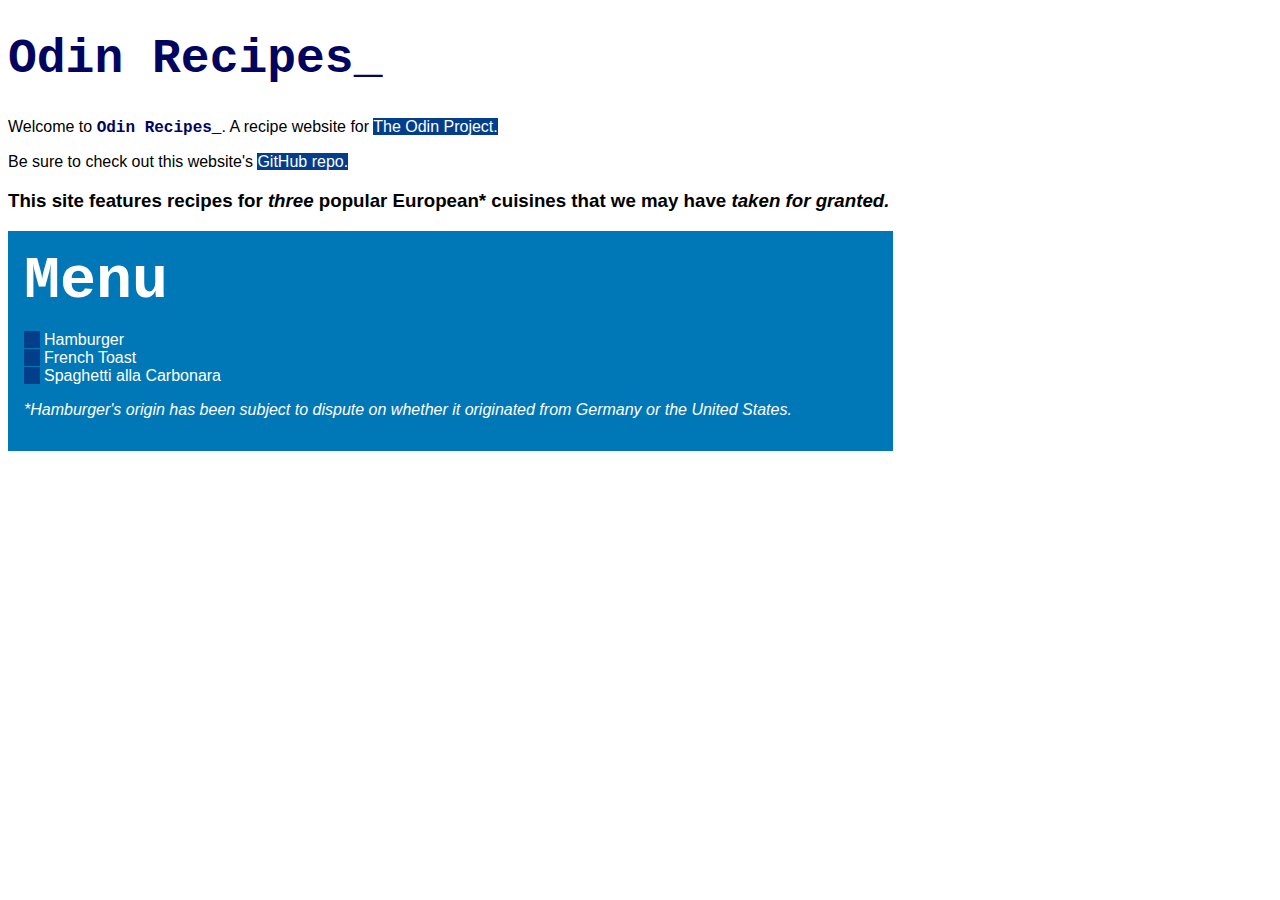
<file: index.html>
<!DOCTYPE html>
<html lang="en">
    <head>
        <meta charset="utf-8">
        <title>Odin Recipes</title>
        <link rel="stylesheet" href="style.css">
    </head>

    <body>
        <h1 class="or-logo">Odin Recipes</h1>
        <p>Welcome to <span class="or-logo">Odin Recipes</span>. A recipe website for <a href="https://www.theodinproject.com/lessons/foundations-recipes">The Odin Project.</a></p>
        <p>Be sure to check out this website's <a href="https://github.com/jeremywuworldwidesimtan/odin-recipes">GitHub repo.</a></p>
        <h3>This site features recipes for <em>three</em> popular European* cuisines that we may have <em>taken for granted.</em></h3>
        <div id="menu">
            <h2 class="header">Menu</h2>
            <ul>
                <li><a href="./recipes/hamburger.html">Hamburger</a></li>
                <li><a href="./recipes/french-toast.html">French Toast</a></li>
                <li><a href="./recipes/spaghetti.html">Spaghetti alla Carbonara</a></li>
            </ul>
            <p><em>*Hamburger's origin has been subject to dispute on whether it originated from Germany or the United States.</em></p>
        </div>
    </body>
</html>
</file>
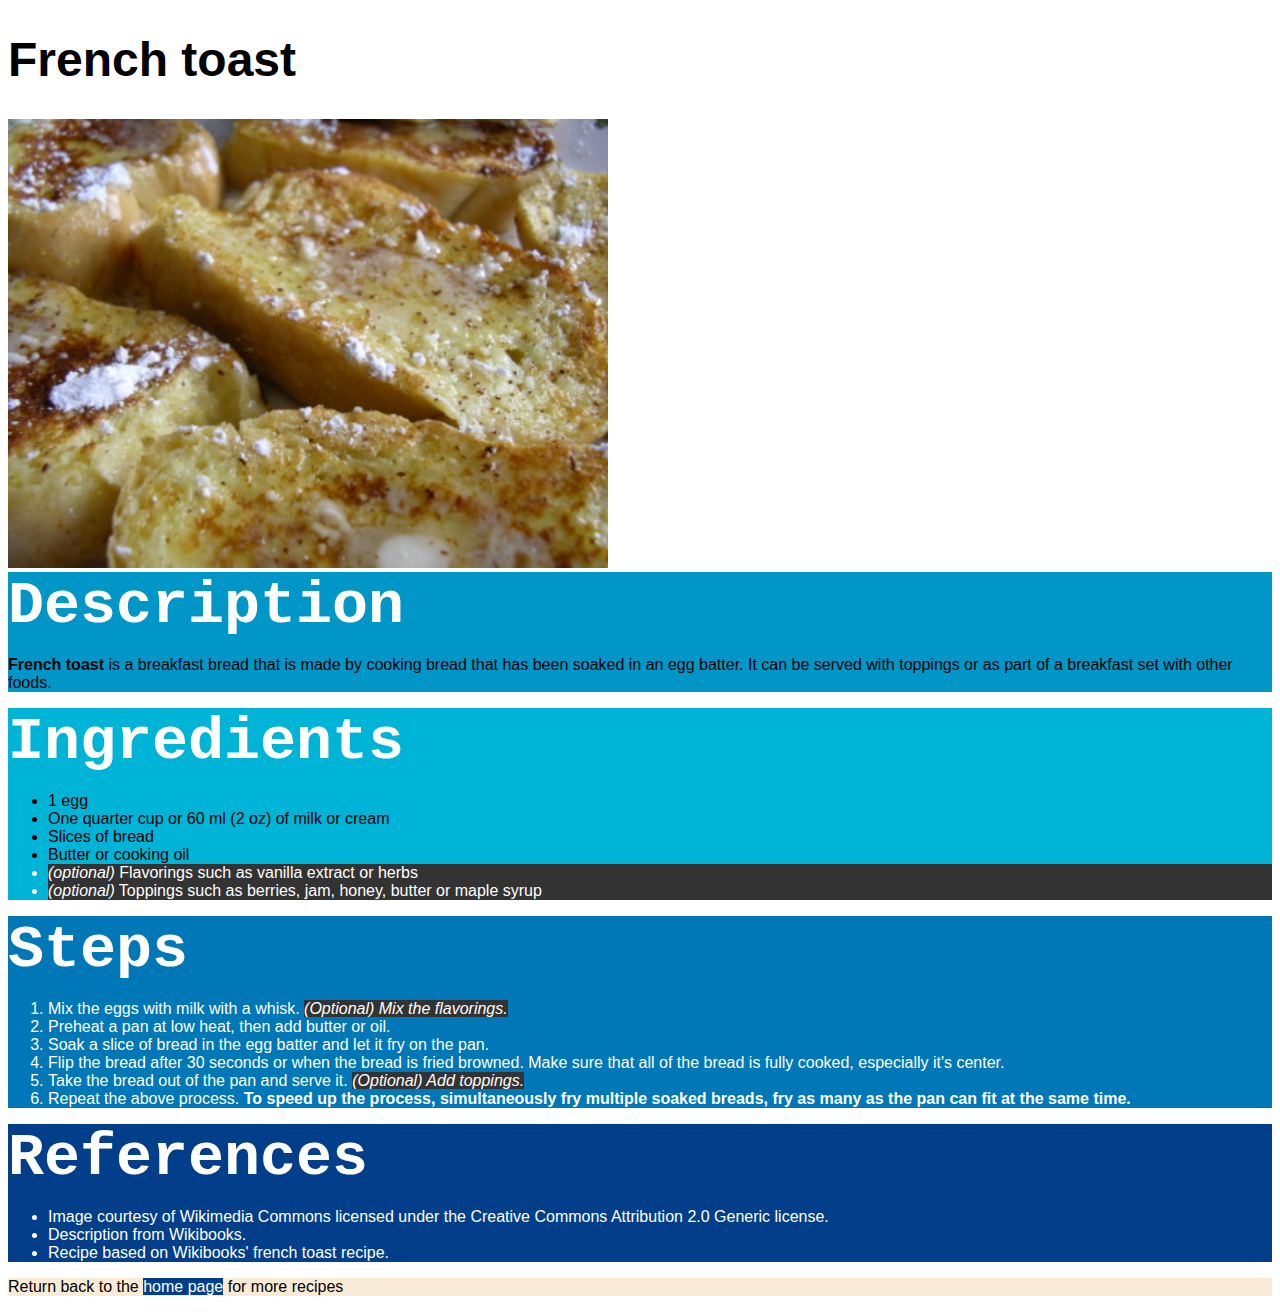
<file: recipes/french-toast.html>
<!DOCTYPE html>
<html lang="en">
    <head>
        <meta charset="utf-8">
        <title>FRENCH TOAST - Odin Recipes</title>
        <link rel="stylesheet" href="../style.css">
    </head>

    <body>
        <h1>French toast</h1>
        <img src="../images/frnch-toast.jpg" alt="Photo of french toast">
        <div id="desc">
            <h2 class="header">Description</h2>
            <p><strong>French toast</strong> is a breakfast bread that is made by cooking bread that has been soaked in an egg batter. It can be served with toppings or as part of a breakfast set with other foods.</p>
        </div>
        
        <div id="ingredients">
            <h2 class="header">Ingredients</h2>
            <ul>
                <li>1 egg</li>
                <li>One quarter cup or 60 ml (2 oz) of milk or cream</li>
                <li>Slices of bread</li>
                <li>Butter or cooking oil</li>
                <li class="optional"><em>(optional)</em> Flavorings such as vanilla extract or herbs</li>
                <li class="optional"><em>(optional)</em> Toppings such as berries, jam, honey, butter or maple syrup</li>
            </ul>
        </div>

        <div id="steps">
            <h2 class="header">Steps</h2>
            <ol>
                <li>Mix the eggs with milk with a whisk. <em class="optional">(Optional) Mix the flavorings.</em></li>
                <li>Preheat a pan at low heat, then add butter or oil.</li>
                <li>Soak a slice of bread in the egg batter and let it fry on the pan.</li>
                <li>Flip the bread after 30 seconds or when the bread is fried browned. Make sure that all of the bread is fully cooked, especially it's center.</li>
                <li>Take the bread out of the pan and serve it. <em class="optional">(Optional) Add toppings.</em></li>
                <li>Repeat the above process. <strong>To speed up the process, simultaneously fry multiple soaked breads, fry as many as the pan can fit at the same time.</strong></li>
            </ol>
        </div>

        <div id="ref">
            <h3 class="header">References</h3>
            <ul>
                <li>Image courtesy of <a href="https://commons.wikimedia.org/wiki/File:Frenchtoast.jpg">Wikimedia Commons</a> licensed under the Creative Commons <a href="hhttps://creativecommons.org/licenses/by/2.0/deed.en">Attribution 2.0 Generic license.</a></li>
                <li>Description from <a href="https://en.wikibooks.org/wiki/Cookbook:French_Toast">Wikibooks.</a></li>
                <li>Recipe based on <a href="https://en.wikibooks.org/wiki/Cookbook:French_Toast">Wikibooks'</a> french toast recipe.</li>
            </ul>
        </div>

        <p class="ret">Return back to the <a href="../index.html">home page</a> for more recipes</p>
    </body>
</html>
</file>
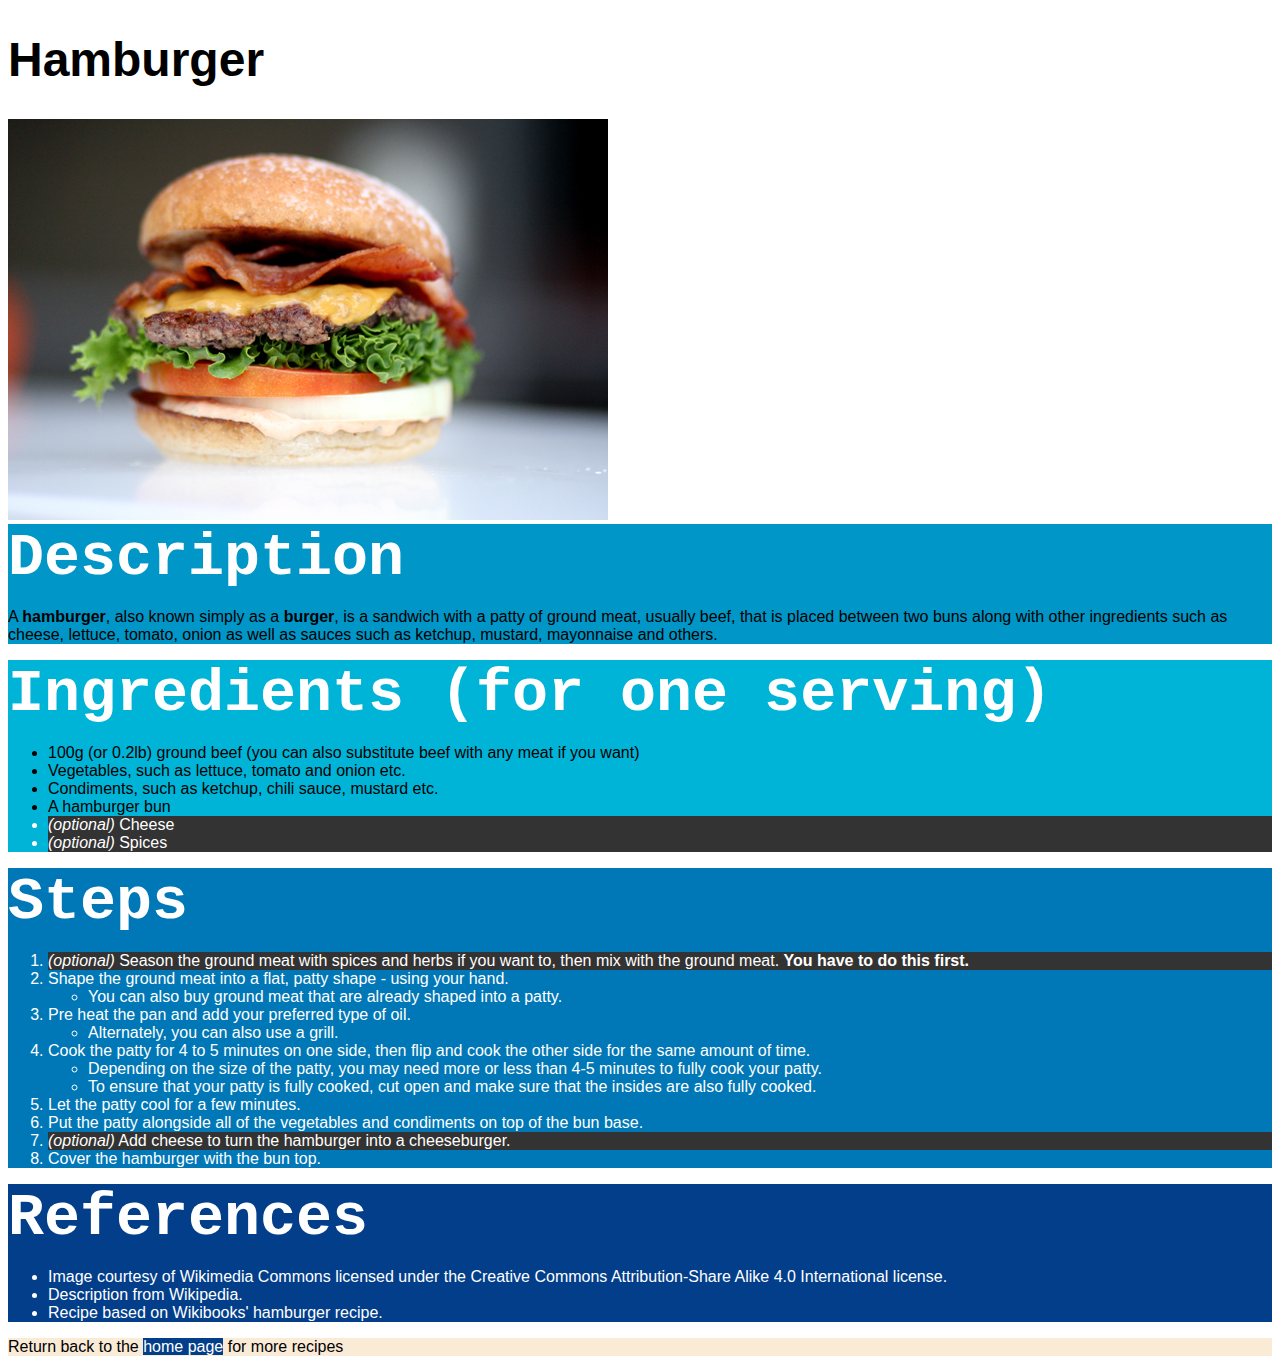
<file: recipes/hamburger.html>
<!DOCTYPE html>
<html lang="en">
    <head>
        <meta charset="utf-8">
        <title>HAMBURGER - Odin Recipes</title>
        <link rel="stylesheet" href="../style.css">
    </head>

    <body>
        <h1>Hamburger</h1>
        <img src="../images/hamburger.jpg" alt="Photo of a finished hamburger">
        <div id="desc">
            <h2 class="header">Description</h2>
            <p>A <strong>hamburger</strong>, also known simply as a <strong>burger</strong>, is a sandwich with a patty of ground meat, usually beef, that is placed between two buns along with other ingredients such as cheese, lettuce, tomato, onion as well as sauces such as ketchup, mustard, mayonnaise and others.</p>
        </div>
        
        <div id="ingredients">
            <h2 class="header">Ingredients (for one serving)</h2>
            <ul>
                <li>100g (or 0.2lb) ground beef (you can also substitute beef with any meat if you want)</li>
                <li>Vegetables, such as lettuce, tomato and onion etc.</li>
                <li>Condiments, such as ketchup, chili sauce, mustard etc.</li>
                <li>A hamburger bun</li>
                <li class="optional"><em>(optional)</em> Cheese</li>
                <li class="optional"><em>(optional)</em> Spices</li>
            </ul>
        </div>

        <div id="steps">
            <h2 class="header">Steps</h2>
            <ol>
                <li class="optional"><em>(optional)</em> Season the ground meat with spices and herbs if you want to, then mix with the ground meat. <strong>You have to do this first.</strong></li>
                <li>Shape the ground meat into a flat, patty shape - using your hand.</li>
                <ul>
                    <li>You can also buy ground meat that are already shaped into a patty.</li>
                </ul>
                <li>Pre heat the pan and add your preferred type of oil.</li>
                <ul>
                    <li>Alternately, you can also use a grill.</li>
                </ul>
                <li>Cook the patty for 4 to 5 minutes on one side, then flip and cook the other side for the same amount of time.</li>
                <ul>
                    <li>Depending on the size of the patty, you may need more or less than 4-5 minutes to fully cook your patty.</li>
                    <li>To ensure that your patty is fully cooked, cut open and make sure that the insides are also fully cooked.</li>
                </ul>
                <li>Let the patty cool for a few minutes.</li> 
                <li>Put the patty alongside all of the vegetables and condiments on top of the bun base.</li> 
                <li class="optional"><em>(optional)</em> Add cheese to turn the hamburger into a cheeseburger.</li> 
                <li>Cover the hamburger with the bun top.</li> 
            </ol>
        </div>
        
        <div id="ref">
            <h3 class="header">References</h3>
            <ul>
                <li>Image courtesy of <a href="https://commons.wikimedia.org/wiki/File:Lounge_Burger_with_Bacon.jpg">Wikimedia Commons</a> licensed under the Creative Commons <a href="https://creativecommons.org/licenses/by-sa/4.0/deed.en">Attribution-Share Alike 4.0 International license.</a></li>
                <li>Description from <a href="https://en.wikipedia.org/wiki/Hamburger">Wikipedia.</a></li>
                <li>Recipe based on <a href="https://en.wikibooks.org/wiki/Cookbook:Hamburger">Wikibooks'</a> hamburger recipe.</li>
            </ul>
        </div>
        
        <p class="ret">Return back to the <a href="../index.html">home page</a> for more recipes</p>
    </body>
</html>
</file>
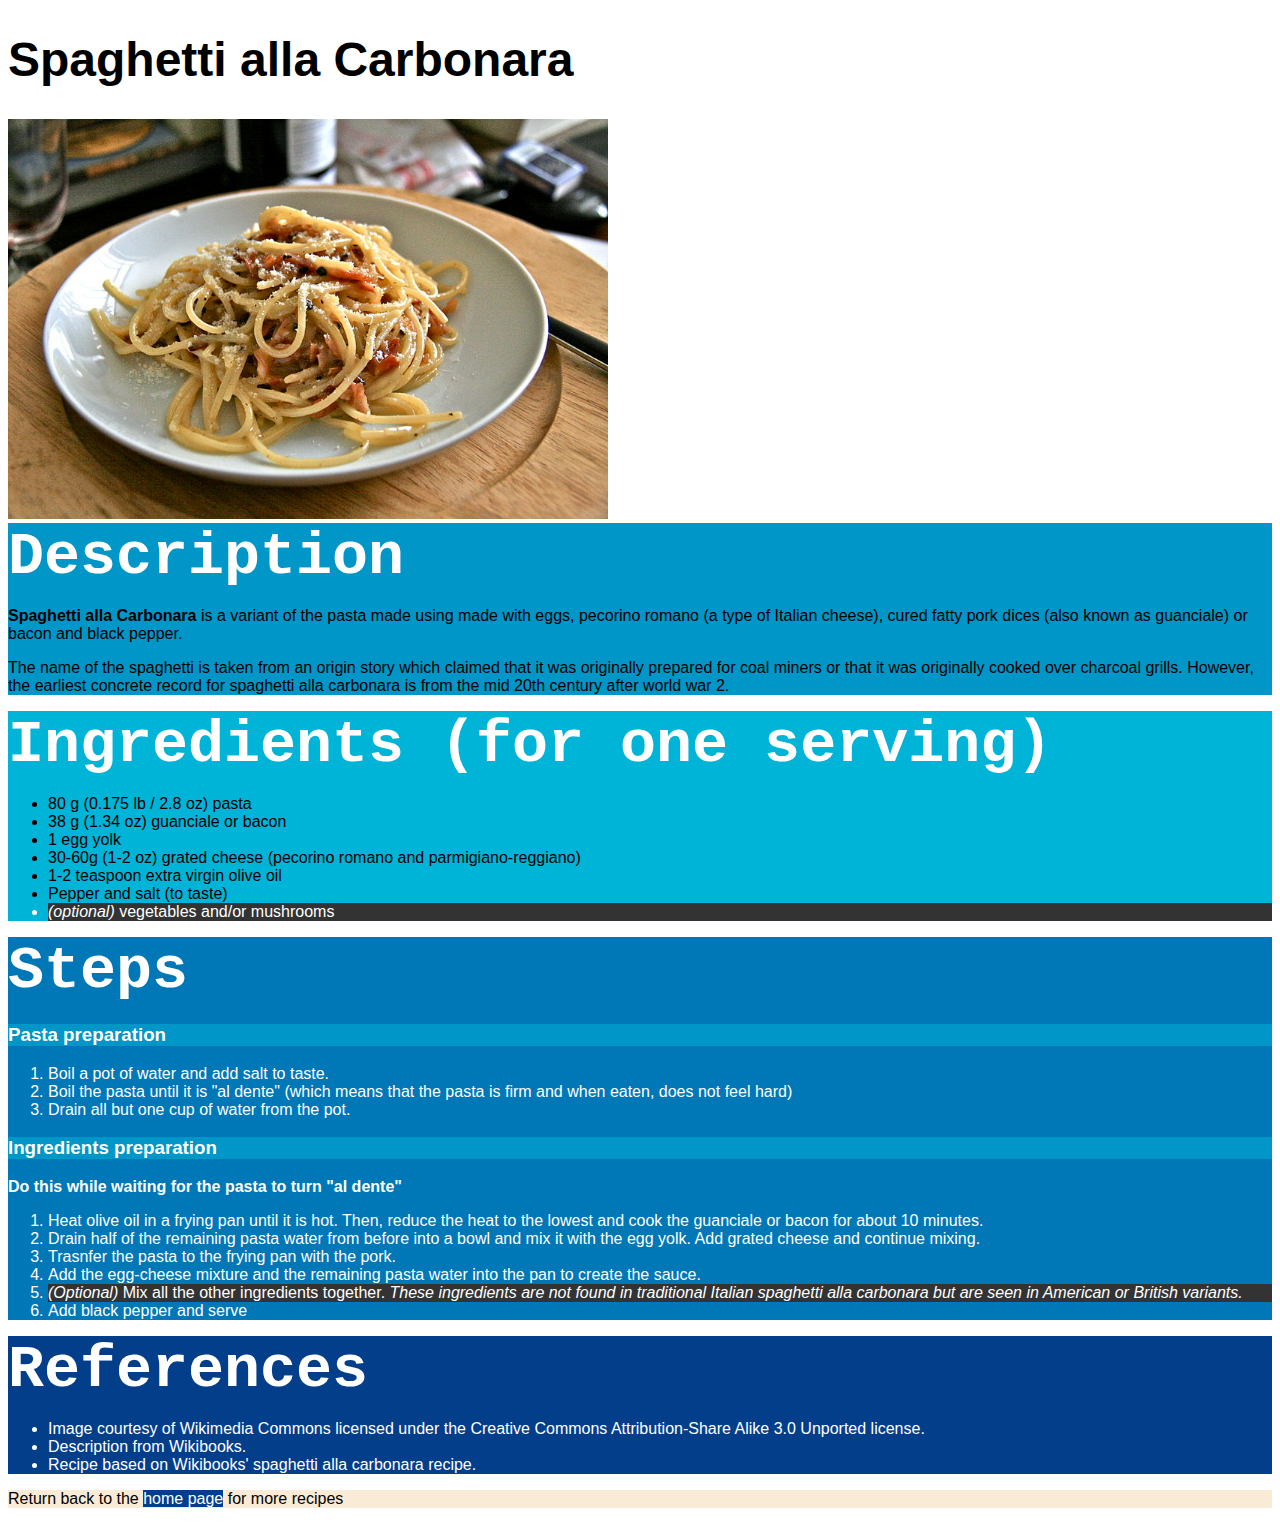
<file: recipes/spaghetti.html>
<!DOCTYPE html>
<html lang="en">
    <head>
        <meta charset="utf-8">
        <title>SPAGHETTI ALLA CARBONARA - Odin Recipes</title>
        <link rel="stylesheet" href="../style.css">
    </head>

    <body>
        <h1>Spaghetti alla Carbonara</h1>
        <img src="../images/spaghetti.jpg" alt="Photo of a finished spaghetti alla carbonara">
        <div id="desc">    
            <h2 class="header">Description</h2>
            <p><strong>Spaghetti alla Carbonara</strong> is a variant of the pasta made using made with eggs, pecorino romano (a type of Italian cheese), cured fatty pork dices (also known as guanciale) or bacon and black pepper.</p>
            <p>The name of the spaghetti is taken from an origin story which claimed that it was originally prepared for coal miners or that it was originally cooked over charcoal grills. However, the earliest concrete record for spaghetti alla carbonara is from the mid 20th century after world war 2.</p>    
        </div>

        <div id="ingredients">
            <h2 class="header">Ingredients (for one serving)</h2>
            <ul>
                <li>80 g (0.175 lb / 2.8 oz) pasta</li>
                <li>38 g (1.34 oz) guanciale or bacon</li>
                <li>1 egg yolk</li>
                <li>30-60g (1-2 oz) grated cheese (pecorino romano and parmigiano-reggiano)</li>
                <li>1-2 teaspoon  extra virgin olive oil</li>
                <li>Pepper and salt (to taste)</li>
                <li class="optional"><em>(optional)</em> vegetables and/or mushrooms</li>
            </ul>
        </div>

        <div id="steps">
            <h2 class="header">Steps</h2>
            <h3 class="steps-subhdr">Pasta preparation</h3>
            <ol>
                <li>Boil a pot of water and add salt to taste.</li>
                <li>Boil the pasta until it is "al dente" (which means that the pasta is firm and when eaten, does not feel hard)</li>
                <li>Drain all but one cup of water from the pot.</li>
            </ol>
            <h3 class="steps-subhdr">Ingredients preparation</h3>
            <p><strong>Do this while waiting for the pasta to turn "al dente"</strong></p>
            <ol>
                <li>Heat olive oil in a frying pan until it is hot. Then, reduce the heat to the lowest and cook the guanciale or bacon for about 10 minutes.</li>
                <li>Drain half of the remaining pasta water from before into a bowl and mix it with the egg yolk. Add grated cheese and continue mixing.</li>
                <li>Trasnfer the pasta to the frying pan with the pork.</li>
                <li>Add the egg-cheese mixture and the remaining pasta water into the pan to create the sauce.</li>
                <li class="optional"><em>(Optional)</em> Mix all the other ingredients together. <em>These ingredients are not found in traditional Italian spaghetti alla carbonara but are seen in American or British variants.</em></li>
                <li>Add black pepper and serve</li>
            </ol>
        </div>

        <div id="ref">
            <h3 class="header">References</h3>
            <ul>
                <li>Image courtesy of <a href="https://commons.wikimedia.org/wiki/File:Spaghetti_alla_Carbonara_(Madrid).JPG">Wikimedia Commons</a> licensed under the Creative Commons <a href="https://creativecommons.org/licenses/by-sa/3.0/deed.en">Attribution-Share Alike 3.0 Unported license.</a></li>
                <li>Description from <a href="https://en.wikibooks.org/wiki/Cookbook:Spaghetti_alla_Carbonara">Wikibooks.</a></li>
                <li>Recipe based on <a href="https://en.wikibooks.org/wiki/Cookbook:Spaghetti_alla_Carbonara">Wikibooks'</a> spaghetti alla carbonara recipe.</li>
            </ul>
        </div>

        <p class="ret">Return back to the <a href="../index.html">home page</a> for more recipes</p>
    </body>
</html>
</file>
<file: style.css>
* {
    font-family: Arial, Helvetica, sans-serif;
    box-sizing: border-box;
}

h1 {
    font-size: 3rem;
}

img {
    width: 600px;
    height: auto;
}

a, a:visited {
    background-color: #023E8A;
    color: white;
    text-decoration: none;
}

a:hover {
    text-decoration: underline;
}

#menu {
    background-color: #0077B6;
    color: white;
    padding: 1rem;
    width: 70%;
}

#menu a {
    background-color: transparent;
    color: white;
    border-left: 1rem solid #023E8A;
    padding-left: 0.25rem;
}

#menu ul {
    list-style-type: none;
    padding: 0;
}

#desc {
    background-color: #0096C7;
}

#ingredients {
    background-color: #00B4D8;
}

#steps {
    background-color: #0077B6;
    color: white;
}

#ref {
    background-color: #023E8A;
    color: white;
}

.optional {
    background-color: #333;
    color: white;
}

.steps-subhdr {
    background-color: #0096C7;
}

.ret {
    background-color: antiquewhite;
}

.header {
    font-family: 'Courier New', Courier, monospace;
    font-size: 60px;
    margin: 0;
    color: #fff;
}

.or-logo {
    font-family: 'Courier New', Courier, monospace;
    color: #03045E;
    font-weight: bold;
}

.or-logo::after {
    content: "_";
}
</file>
